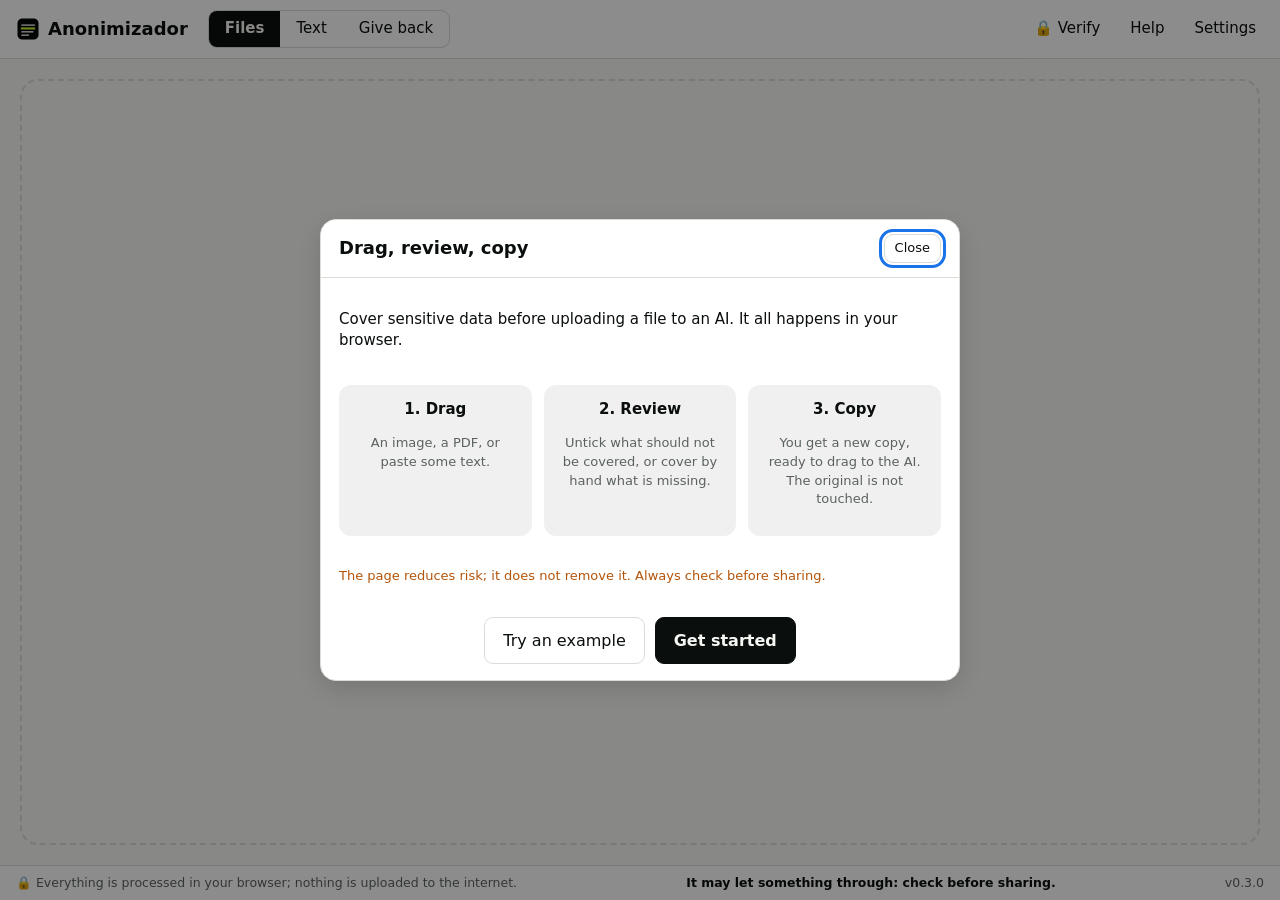
<file: herramienta/index.html>
<!doctype html>
<html lang="es">
<head>
<meta charset="utf-8">
<meta name="viewport" content="width=device-width, initial-scale=1">
<!-- El navegador hace cumplir esta política: la página NO puede enviar datos a ningún otro sitio (connect-src 'self'), ni cargar nada de fuera. -->
<meta http-equiv="Content-Security-Policy" content="default-src 'none'; script-src 'self' 'wasm-unsafe-eval'; style-src 'self' 'unsafe-inline'; img-src 'self' blob: data:; font-src 'self'; connect-src 'self' blob: data:; worker-src 'self' blob:; manifest-src 'self'; media-src 'self' blob:; base-uri 'none'; form-action 'none'; frame-src 'none'; object-src 'none'">
<meta name="referrer" content="no-referrer">
<meta name="color-scheme" content="light dark">
<meta name="theme-color" content="#0A0F0D">
<title>Anonimizador</title>
<meta name="description" content="Tapa datos sensibles en imágenes, PDF y texto antes de subirlos a una IA. Todo se procesa en tu navegador; nada se sube.">
<link rel="icon" type="image/png" href="icons/favicon-32.png">
<link rel="manifest" href="manifest.webmanifest">
<link rel="stylesheet" href="css/app.css">
</head>
<body>
<noscript><p style="padding:24px">Esta herramienta necesita JavaScript: procesa todo dentro de tu navegador.</p></noscript>
<a class="skip" href="#main">Saltar al contenido</a>
<div id="app"></div>
<div id="toast" role="status" aria-live="polite"></div>
<script src="vendor/tesseract/tesseract.min.js"></script>
<script src="vendor/pdfjs/pdf.min.js"></script>
<script type="module" src="js/app.js"></script>
</body>
</html>
</file>
<file: herramienta/css/app.css>
:root {
  --bg: #f7f8f4; --panel: #ffffff; --ink: #0a0f0d; --muted: #5b625e; --line: #d9ddd6; --accent: #0a0f0d; --accent-ink: #f7f8f4;
  --lime: #c6f135; --warn: #b4540a; --ok: #1d7a3a; --bad: #b3261e; --box: #d93025; --sel: #1a73e8; --shadow: 0 8px 28px rgba(0,0,0,.14);
  --font: system-ui, -apple-system, "Segoe UI", Roboto, "Helvetica Neue", Arial, sans-serif; --mono: ui-monospace, "SF Mono", Menlo, Consolas, monospace;
}
@media (prefers-color-scheme: dark) {
  :root { --bg: #0a0f0d; --panel: #151b18; --ink: #f1f3ee; --muted: #a5ada8; --line: #2a322e; --accent: #c6f135; --accent-ink: #0a0f0d; --warn: #f0a35c; --ok: #5fd37e; --bad: #ff8a80; --box: #ff6b61; --sel: #7ab7ff; }
}
* { box-sizing: border-box; }
html, body { height: 100%; }
body { margin: 0; background: var(--bg); color: var(--ink); font: 15px/1.45 var(--font); }
button, input, select, textarea { font: inherit; color: inherit; }
.skip { position: absolute; left: -999px; top: 0; background: var(--panel); padding: 8px 12px; z-index: 50; }
.skip:focus { left: 8px; top: 8px; }
#app { min-height: 100%; display: flex; flex-direction: column; }
:focus-visible { outline: 3px solid var(--sel); outline-offset: 2px; border-radius: 4px; }

header.top { display: flex; align-items: center; gap: 14px; padding: 10px 16px; border-bottom: 1px solid var(--line); background: var(--panel); flex-wrap: wrap; }
.brand { font-weight: 650; font-size: 18px; display: flex; align-items: center; gap: 8px; }
.brand img { width: 24px; height: 24px; border-radius: 6px; }
a.brand { color: inherit; text-decoration: none; padding: 2px 6px; margin-left: -6px; border-radius: 8px; }
a.brand:hover { background: color-mix(in srgb, var(--ink) 8%, transparent); }
.tabs { display: inline-flex; border: 1px solid var(--line); border-radius: 9px; overflow: hidden; }
.tabs button { border: 0; background: transparent; padding: 7px 16px; cursor: pointer; }
.tabs button[aria-selected="true"] { background: var(--accent); color: var(--accent-ink); font-weight: 600; }
.spacer { flex: 1; }
.linkbtn { background: none; border: 0; cursor: pointer; padding: 6px 8px; border-radius: 8px; color: var(--ink); }
.linkbtn:hover { background: color-mix(in srgb, var(--ink) 8%, transparent); }
.banner { display: flex; gap: 10px; align-items: center; padding: 8px 16px; background: color-mix(in srgb, var(--lime) 40%, var(--panel)); border-bottom: 1px solid var(--line); }
.banner.warn { background: color-mix(in srgb, var(--warn) 14%, var(--panel)); }

main { flex: 1; display: flex; flex-direction: column; min-height: 0; }
footer.bottom { display: flex; gap: 12px; justify-content: space-between; flex-wrap: wrap; padding: 8px 16px; border-top: 1px solid var(--line); font-size: 12.5px; color: var(--muted); background: var(--panel); }
footer .strong { color: var(--ink); font-weight: 600; }

.btn { border: 1px solid var(--line); background: var(--panel); border-radius: 9px; padding: 8px 14px; cursor: pointer; }
.btn:hover { border-color: var(--muted); }
.btn.primary { background: var(--accent); color: var(--accent-ink); border-color: var(--accent); font-weight: 600; }
.btn.big { padding: 11px 18px; font-size: 16px; }
.btn.small { padding: 4px 10px; font-size: 13px; }
.btn:disabled { opacity: .45; cursor: default; }

.drop { margin: 20px; flex: 1; border: 2px dashed var(--line); border-radius: 18px; display: flex; flex-direction: column; gap: 14px; align-items: center; justify-content: center; text-align: center; padding: 32px; min-height: 340px; }
.drop.over { border-color: var(--sel); background: color-mix(in srgb, var(--sel) 8%, transparent); }
@media (prefers-reduced-motion: no-preference) { .drop { transition: background .15s, border-color .15s; } }
.drop h1 { margin: 0; font-size: 26px; }
.drop p { margin: 0; color: var(--muted); max-width: 560px; }
.row { display: flex; gap: 10px; flex-wrap: wrap; justify-content: center; }
.hero-note { font-size: 13px; color: var(--muted); }

.center { flex: 1; display: flex; flex-direction: column; gap: 12px; align-items: center; justify-content: center; padding: 30px; text-align: center; }
progress { width: min(420px, 80vw); height: 10px; }
.spinner { width: 34px; height: 34px; border: 4px solid var(--line); border-top-color: var(--ink); border-radius: 50%; }
@media (prefers-reduced-motion: no-preference) { .spinner { animation: spin 1s linear infinite; } }
@keyframes spin { to { transform: rotate(360deg); } }

.review { flex: 1; display: grid; grid-template-columns: minmax(0, 1fr) 330px; min-height: 0; }
@media (max-width: 820px) { .review { grid-template-columns: 1fr; } }
.preview-col { display: flex; flex-direction: column; min-width: 0; border-right: 1px solid var(--line); }
.bar { display: flex; gap: 10px; align-items: center; padding: 8px 12px; border-bottom: 1px solid var(--line); flex-wrap: wrap; }
.seg { display: inline-flex; border: 1px solid var(--line); border-radius: 8px; overflow: hidden; }
.seg button { border: 0; background: transparent; padding: 5px 14px; cursor: pointer; }
.seg button[aria-pressed="true"] { background: var(--accent); color: var(--accent-ink); font-weight: 600; }
.stage-wrap { flex: 1; overflow: auto; padding: 14px; background: color-mix(in srgb, var(--ink) 6%, var(--bg)); position: relative; }
.stage { position: relative; margin: 0 auto; width: fit-content; max-width: 100%; touch-action: none; cursor: crosshair; user-select: none; }
.stage canvas { display: block; max-width: 100%; height: auto; box-shadow: 0 2px 12px rgba(0,0,0,.25); background: #fff; }
.box { position: absolute; border: 2px solid var(--box); background: color-mix(in srgb, var(--box) 22%, transparent); border-radius: 2px; pointer-events: none; }
.box.off { border-style: dashed; border-color: #888; background: transparent; }
.box.sel { border-color: var(--sel); border-width: 3px; background: color-mix(in srgb, var(--sel) 24%, transparent); }
.hint-pill { position: sticky; bottom: 4px; left: 0; display: table; margin: 10px auto 0; background: var(--panel); border: 1px solid var(--line); border-radius: 999px; padding: 4px 12px; font-size: 12.5px; color: var(--muted); }
.side { padding: 14px; display: flex; flex-direction: column; gap: 10px; min-height: 0; overflow: auto; }
.side h2 { margin: 0; font-size: 17px; }
.muted { color: var(--muted); font-size: 13px; }
.list { display: flex; flex-direction: column; gap: 2px; overflow: auto; flex: 1; min-height: 80px; }
.list + .spacer { flex: 0 0 0; } /* con lista, ella ocupa todo el espacio libre (antes se lo repartía con el espaciador) */
.item { display: flex; gap: 10px; align-items: center; padding: 6px 8px; border-radius: 8px; cursor: pointer; }
.item:hover, .item.sel { background: color-mix(in srgb, var(--sel) 14%, transparent); }
.item input { width: 18px; height: 18px; }
.item .hint { font-family: var(--mono); font-size: 13px; }
.item .kind { font-size: 12px; color: var(--muted); }
.warnline { color: var(--warn); font-size: 13px; }

.result { flex: 1; display: flex; flex-direction: column; align-items: center; justify-content: center; gap: 14px; padding: 28px; text-align: center; }
.result h1 { margin: 0; font-size: 24px; }
.result .ok { color: var(--ok); font-size: 44px; line-height: 1; }
.thumb { max-width: min(420px, 88vw); max-height: 260px; box-shadow: var(--shadow); background: #fff; border-radius: 4px; cursor: grab; }

.two { flex: 1; display: grid; grid-template-columns: 1fr 1fr; min-height: 0; }
@media (max-width: 820px) { .two { grid-template-columns: 1fr; } }
.pane { padding: 14px; display: flex; flex-direction: column; gap: 8px; min-width: 0; min-height: 0; }
.pane + .pane { border-left: 1px solid var(--line); }
@media (max-width: 820px) { .pane + .pane { border-left: 0; border-top: 1px solid var(--line); } }
.pane h2 { margin: 0; font-size: 14px; }
.pane .head { display: flex; justify-content: space-between; align-items: center; gap: 8px; }
textarea.txt, .out { flex: 1; min-height: 220px; width: 100%; resize: vertical; border: 1px solid var(--line); border-radius: 10px; background: var(--panel); padding: 10px; font: 13px/1.5 var(--mono); }
.out { white-space: pre-wrap; overflow: auto; user-select: text; }
.tags { display: flex; flex-direction: column; gap: 2px; max-height: 140px; overflow: auto; }
.tags .item { cursor: default; }
.alert { display: flex; gap: 8px; align-items: center; padding: 8px 16px; background: color-mix(in srgb, var(--warn) 12%, var(--panel)); font-size: 13.5px; }

dialog { border: 1px solid var(--line); border-radius: 16px; padding: 0; background: var(--panel); color: var(--ink); width: min(640px, calc(100vw - 24px)); max-height: calc(100vh - 24px); box-shadow: var(--shadow); }
dialog::backdrop { background: rgba(0,0,0,.45); }
dialog .dh { display: flex; align-items: center; gap: 10px; padding: 14px 18px; border-bottom: 1px solid var(--line); position: sticky; top: 0; background: var(--panel); }
dialog .dh h2 { margin: 0; font-size: 18px; flex: 1; }
dialog .db { padding: 16px 18px; display: flex; flex-direction: column; gap: 18px; overflow: auto; max-height: calc(100vh - 110px); }
dialog h3 { margin: 0 0 6px; font-size: 14px; }
.grid2 { display: grid; grid-template-columns: 1fr 1fr; gap: 6px 14px; }
@media (max-width: 560px) { .grid2 { grid-template-columns: 1fr; } }
label.chk { display: flex; gap: 8px; align-items: center; }
input[type="text"], input[type="search"], select { border: 1px solid var(--line); border-radius: 8px; padding: 7px 10px; background: var(--bg); }
.termrow { display: flex; gap: 8px; align-items: center; padding: 2px 0; }
.steps { display: grid; grid-template-columns: repeat(3, 1fr); gap: 12px; }
@media (max-width: 560px) { .steps { grid-template-columns: 1fr; } }
.steps div { background: color-mix(in srgb, var(--ink) 6%, transparent); border-radius: 12px; padding: 14px; text-align: center; }
.help-item h3 { font-size: 15px; }
.mono { font-family: var(--mono); font-size: 12.5px; }
ul.plain { margin: 6px 0 0; padding-left: 20px; }
.tag-ok { color: var(--ok); font-weight: 600; }

#toast { position: fixed; left: 50%; bottom: 70px; transform: translateX(-50%); background: #111; color: #fff; padding: 10px 18px; border-radius: 999px; font-size: 14px; opacity: 0; pointer-events: none; max-width: 90vw; text-align: center; z-index: 60; }
#toast.show { opacity: 1; }
@media (prefers-reduced-motion: no-preference) { #toast { transition: opacity .2s; } }
@media print { header, footer, #toast { display: none; } }
</file>
